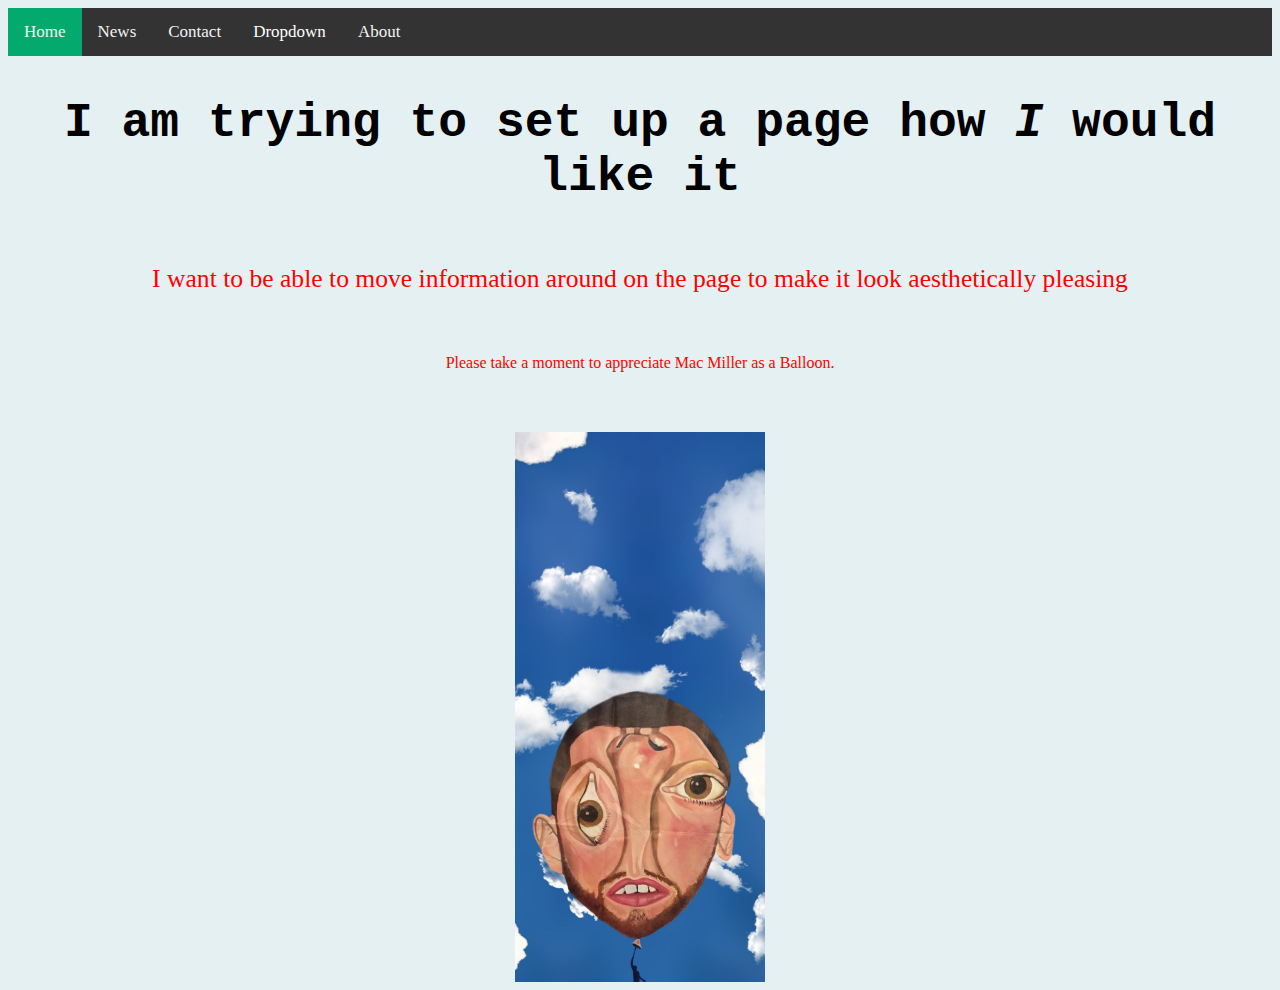
<file: index.html>
<!DOCTYPE html>
<html lang="en">
<head>
    <meta charset="UTF-8">
    <meta http-equiv="X-UA-Compatible" content="IE=edge">
    <meta name="viewport" content="width=device-width, initial-scale=1.0">
    <link rel="stylesheet" href="style.css">
    <title>Test Page</title>
</head>
<body>
  <div class="topnav" id="myTopnav">
    <a href="#home" class="active">Home</a>
    <a href="#news">News</a>
    <a href="#contact">Contact</a>
    <div class="dropdown">
      <button class="dropbtn">Dropdown
        <i class="fa fa-caret-down"></i>
      </button>
      <div class="dropdown-content">
        <a href="#">Option 1</a>
        <a href="#">Gallery</a>
        <a href="#">Contact Me</a>
      </div>
    </div>
    <a href="about.html">About</a>
    <a href="javascript:void(0);" class="icon" onclick="myFunction()">&#9776;</a>
  </div>

    <h2 style="font-family:courier; text-align: center; font-size: 300%;">I am trying to set up a page how <i>I</i> would like it</h2>
    <p style="text-align: center; font-size: 160%;">I want to be able to move information around on the page to make it look aesthetically pleasing</p>
    <p style="text-align: center">Please take a moment to appreciate Mac Miller as a Balloon.</p>
    <img src="1HAG2WN.jpg" alt="Mac as a Balloon" class="center" style="width:250px;height:550px;" usemap="#workmap">
    <map name="workmap">
      <area shape="circle" coords="125, 375, 110" alt ="Mac's Website" href="https://www.macmillerswebsite.com/">
    </map>



    
</body>
</html>
</file>
<file: style.css>
body {
    background-color: rgb(228, 240, 241);
  }
  h1 {
    color: blue;
    margin: 1px;
  }
  p {
    color: red;
    margin: 60px;
  }


.center {
    display: block;
    margin-left: auto;
    margin-right: auto;
    width: 50%;
  }

/* Add a black background color to the top navigation */
.topnav {
  background-color: #333;
  overflow: hidden;

}

/* Style the links inside the navigation bar */
.topnav a {
  float: left;
  display: block;
  color: #f2f2f2;
  text-align: center;
  padding: 14px 16px;
  text-decoration: none;
  font-size: 17px;
}

/* Add an active class to highlight the current page */
.active {
  background-color: #04AA6D;
  color: white;
}

/* Hide the link that should open and close the topnav on small screens */
.topnav .icon {
  display: none;
}

/* Dropdown container - needed to position the dropdown content */
.dropdown {
  float: left;
  overflow: hidden;
}

/* Style the dropdown button to fit inside the topnav */
.dropdown .dropbtn {
  font-size: 17px;
  border: none;
  outline: none;
  color: white;
  padding: 14px 16px;
  background-color: inherit;
  font-family: inherit;
  margin: 0;
}

/* Style the dropdown content (hidden by default) */
.dropdown-content {
  display: none;
  position: absolute;
  background-color: #f9f9f9;
  min-width: 160px;
  box-shadow: 0px 8px 16px 0px rgba(0,0,0,0.2);
  z-index: 1;
}

/* Style the links inside the dropdown */
.dropdown-content a {
  float: none;
  color: black;
  padding: 12px 16px;
  text-decoration: none;
  display: block;
  text-align: left;
}

/* Add a dark background on topnav links and the dropdown button on hover */
.topnav a:hover, .dropdown:hover .dropbtn {
  background-color: #555;
  color: white;
}

/* Add a grey background to dropdown links on hover */
.dropdown-content a:hover {
  background-color: #ddd;
  color: black;
}

/* Show the dropdown menu when the user moves the mouse over the dropdown button */
.dropdown:hover .dropdown-content {
  display: block;
}

/* When the screen is less than 600 pixels wide, hide all links, except for the first one ("Home"). Show the link that contains should open and close the topnav (.icon) */
@media screen and (max-width: 600px) {
  .topnav a:not(:first-child), .dropdown .dropbtn {
    display: none;
  }
  .topnav a.icon {
    float: right;
    display: block;
  }
}

/* The "responsive" class is added to the topnav with JavaScript when the user clicks on the icon. This class makes the topnav look good on small screens (display the links vertically instead of horizontally) */
@media screen and (max-width: 600px) {
  .topnav.responsive {position: relative;}
  .topnav.responsive a.icon {
    position: absolute;
    right: 0;
    top: 0;
  }
  .topnav.responsive a {
    float: none;
    display: block;
    text-align: left;
  }
  .topnav.responsive .dropdown {float: none;}
  .topnav.responsive .dropdown-content {position: relative;}
  .topnav.responsive .dropdown .dropbtn {
    display: block;
    width: 100%;
    text-align: left;
  }
}
</file>
